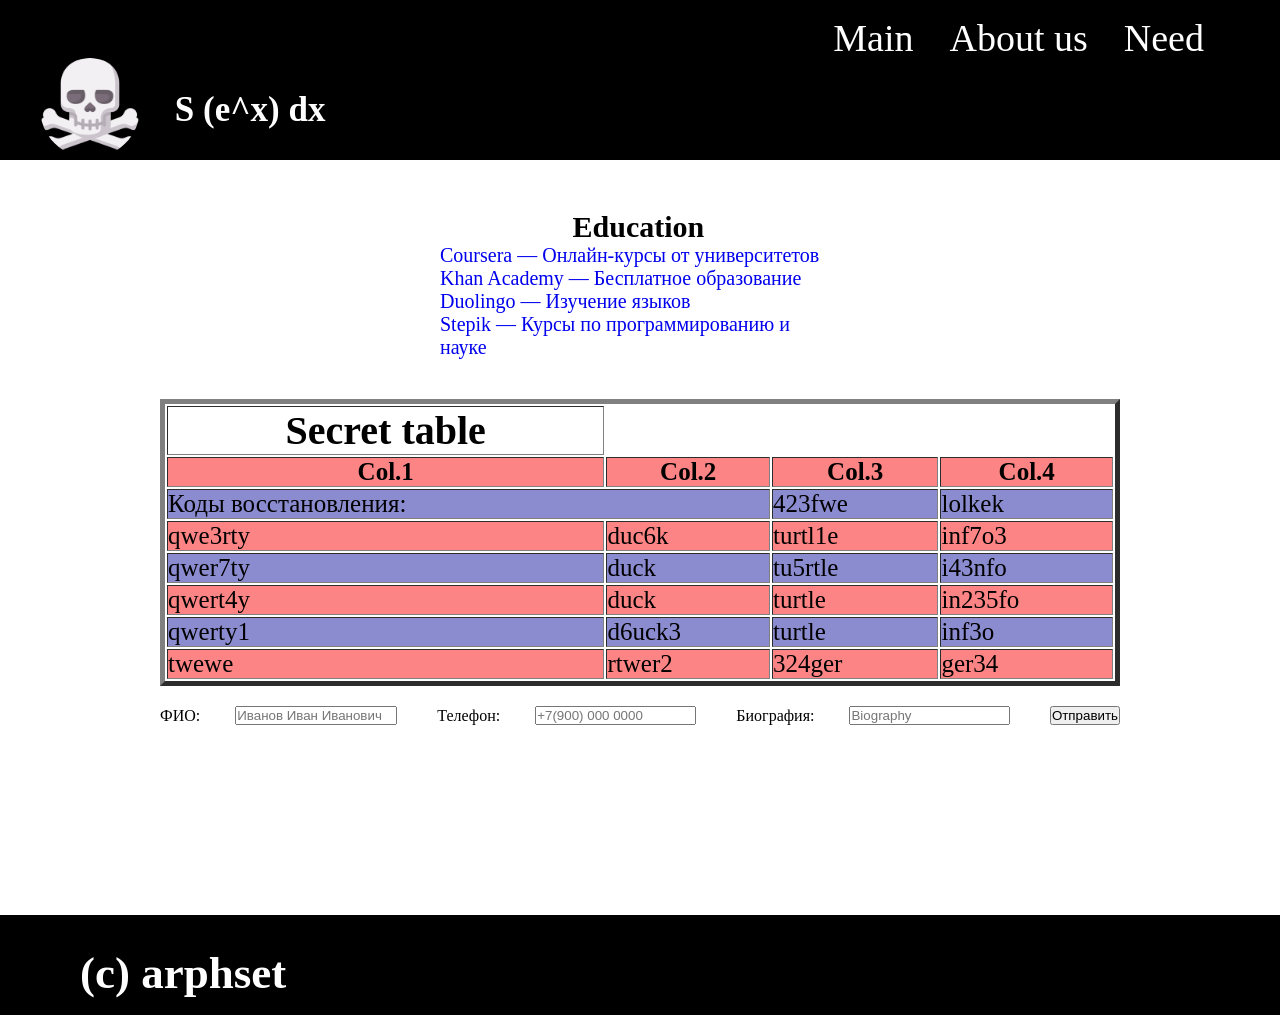
<file: index.html>
<html lang="en">
  <head>
    <meta charset="UTF-8" />
    <meta name="viewport" content="width=device-width, initial-scale=1.0" />
    <title>Document</title>
    <link rel="stylesheet" href="styles.css" />
  </head>
  <body>
    <div class="ex">
      <nav class="zetta">
        <ul class="nav-list">
          <li><a href="/">Main</a></li>
          <li><a href="/about">About us</a></li>
          <li><a href="/service">Need</a></li>
        </ul>
      </nav>
      <header class="branding-header">
        <div class="branding">
          <img src="death.ico" class="logo" alt="Logotype" />
          <h1 class="branding-name">S (e^x) dx</h1>
        </div>
      </header>
    </div>
    <main class="block">
      <div class="blues">
        <h2>Education</h2>
        <ul>
          <li>
            <a href="https://www.coursera.org" target="_blank"
              >Coursera — Онлайн-курсы от университетов</a
            >
          </li>
          <li>
            <a href="https://www.khanacademy.org" target="_blank"
              >Khan Academy — Бесплатное образование</a
            >
          </li>
          <li>
            <a href="https://www.duolingo.com" target="_blank"
              >Duolingo — Изучение языков</a
            >
          </li>
          <li>
            <a href="https://stepik.org" target="_blank"
              >Stepik — Курсы по программированию и науке</a
            >
          </li>
        </ul>
      </div>
      <table border="5" class="table-flex">
        <thead>
          <tr>
            <th>Secret table</th>
          </tr>
        </thead>
        <tr class="chet">
          <th>Col.1</th>
          <th>Col.2</th>
          <th>Col.3</th>
          <th>Col.4</th>
        </tr>
        <tr class="nechet">
          <td colspan="2">Коды восстановления:</td>
          <td>423fwe</td>
          <td>lolkek</td>
        </tr>
        <tr class="chet">
          <td>qwe3rty</td>
          <td>duc6k</td>
          <td>turtl1e</td>
          <td>inf7o3</td>
        </tr>
        <tr class="nechet">
          <td>qwer7ty</td>
          <td>duck</td>
          <td>tu5rtle</td>
          <td>i43nfo</td>
        </tr>
        <tr class="chet">
          <td>qwert4y</td>
          <td>duck</td>
          <td>turtle</td>
          <td>in235fo</td>
        </tr>
        <tr class="nechet">
          <td>qwerty1</td>
          <td>d6uck3</td>
          <td>turtle</td>
          <td>inf3o</td>
        </tr>
        <tr class="chet">
          <td>twewe</td>
          <td>rtwer2</td>
          <td>324ger</td>
          <td>ger34</td>
        </tr>
      </table>
      <form action="/" method="POST" class="forma">
        <label>
          ФИО:
          <input
            type="text"
            name="fio"
            placeholder="Иванов Иван Иванович"
            required
          />
        </label>
        <br />
        <label>
          Телефон:
          <input
            type="tel"
            name="telephone"
            placeholder="+7(900) 000 0000"
            required
          />
        </label>
        <br />
        <label>
          Биография:
          <input type="text" name="bio" placeholder="Biography" required />
        </label>
        <br />
        <button type="submit">Отправить</button>
      </form>
    </main>
    <footer class="branding-footer">
      <h1 id="keklol">(c) arphset</h1>
    </footer>
  </body>
</html>
</file>
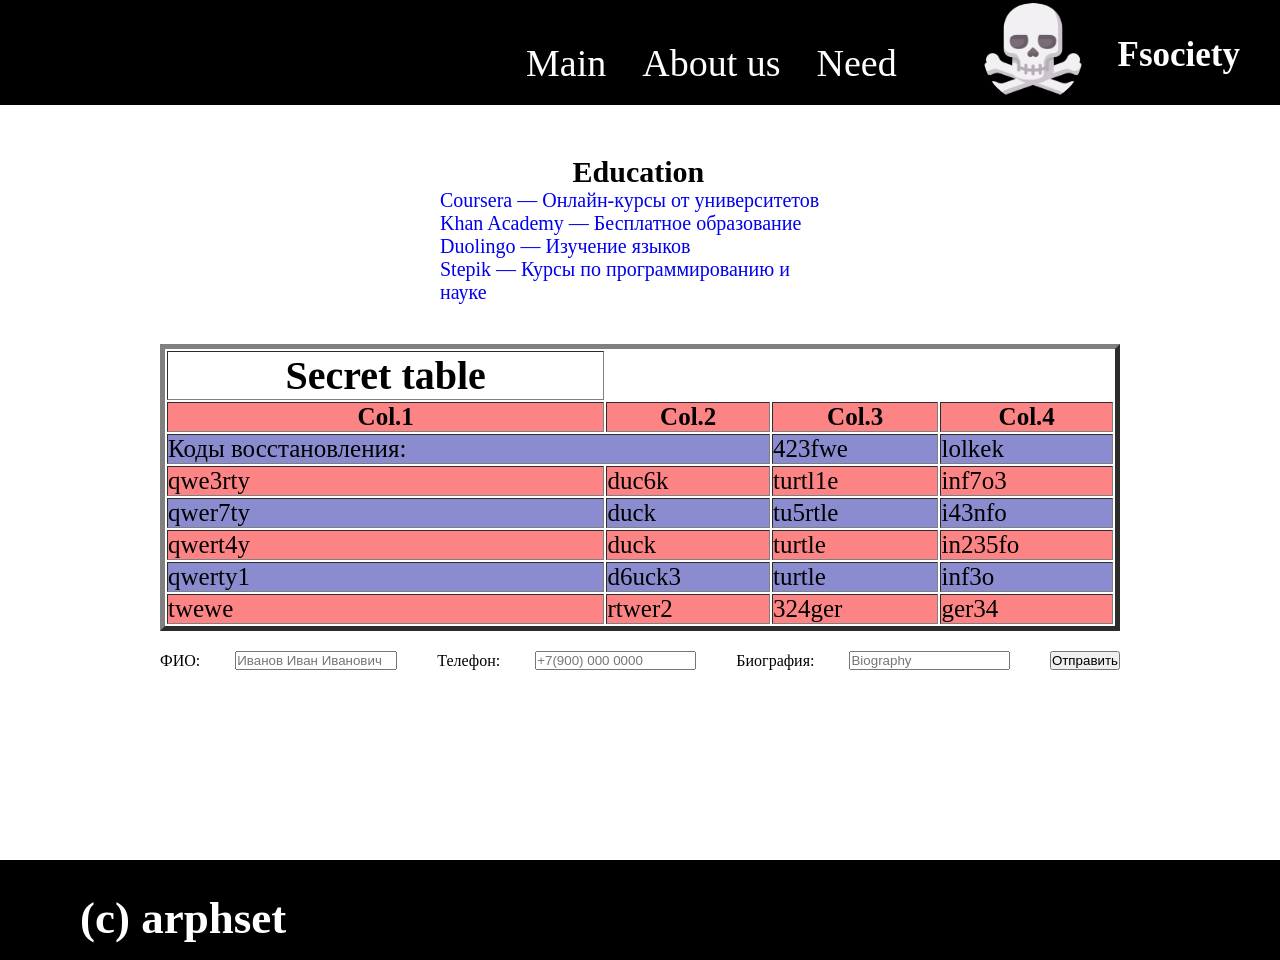
<file: work.html>
<html lang="en">
  <head>
    <meta charset="UTF-8" />
    <meta name="viewport" content="width=device-width, initial-scale=1.0" />
    <title>Document</title>
    <link rel="stylesheet" href="styles.css" />
  </head>
  <body>
    <header class="branding-header">
      <nav>
        <ul class="nav-list">
          <li><a href="/">Main</a></li>
          <li><a href="/about">About us</a></li>
          <li><a href="/service">Need</a></li>
        </ul>
      </nav>
      <div class="branding">
        <img src="death.ico" class="logo" alt="Logotype" />
        <h1 class="branding-name">Fsociety</h1>
      </div>
    </header>
    <main class="block">
      <div class="blues">
        <h2>Education</h2>
        <ul>
          <li>
            <a href="https://www.coursera.org" target="_blank"
              >Coursera — Онлайн-курсы от университетов</a
            >
          </li>
          <li>
            <a href="https://www.khanacademy.org" target="_blank"
              >Khan Academy — Бесплатное образование</a
            >
          </li>
          <li>
            <a href="https://www.duolingo.com" target="_blank"
              >Duolingo — Изучение языков</a
            >
          </li>
          <li>
            <a href="https://stepik.org" target="_blank"
              >Stepik — Курсы по программированию и науке</a
            >
          </li>
        </ul>
      </div>
      <table border="5">
        <thead>
          <tr>
            <th>Secret table</th>
          </tr>
        </thead>
        <tr class="chet">
          <th>Col.1</th>
          <th>Col.2</th>
          <th>Col.3</th>
          <th>Col.4</th>
        </tr>
        <tr class="nechet">
          <td colspan="2">Коды восстановления:</td>
          <td>423fwe</td>
          <td>lolkek</td>
        </tr>
        <tr class="chet">
          <td>qwe3rty</td>
          <td>duc6k</td>
          <td>turtl1e</td>
          <td>inf7o3</td>
        </tr>
        <tr class="nechet">
          <td>qwer7ty</td>
          <td>duck</td>
          <td>tu5rtle</td>
          <td>i43nfo</td>
        </tr>
        <tr class="chet">
          <td>qwert4y</td>
          <td>duck</td>
          <td>turtle</td>
          <td>in235fo</td>
        </tr>
        <tr class="nechet">
          <td>qwerty1</td>
          <td>d6uck3</td>
          <td>turtle</td>
          <td>inf3o</td>
        </tr>
        <tr class="chet">
          <td>twewe</td>
          <td>rtwer2</td>
          <td>324ger</td>
          <td>ger34</td>
        </tr>
      </table>
      <form action="/" method="POST" class="forma">
        <label>
          ФИО:
          <input
            type="text"
            name="fio"
            placeholder="Иванов Иван Иванович"
            required
          />
        </label>
        <br />
        <label>
          Телефон:
          <input
            type="tel"
            name="telephone"
            placeholder="+7(900) 000 0000"
            required
          />
        </label>
        <br />
        <label>
          Биография:
          <input type="text" name="bio" placeholder="Biography" required />
        </label>
        <br />
        <button type="submit">Отправить</button>
      </form>
    </main>
    <footer class="branding-footer">
      <h1 id="keklol">(c) arphset</h1>
    </footer>
  </body>
</html>
</file>
<file: styles.css>
* {
  margin: 0;
  padding: 0;
  box-sizing: border-box;
}

.ex {
  display: flex;
  flex-direction: column;
  width: 100%;
}

.zetta {
  display: flex;
  flex-direction: row;
  background-color: #000;
  height: 30px;
  width: 100%;
  padding: 0 12px;
  align-items: center;
}

.branding-header {
  background-color: #333;
  color: #fff;
  width: 100%;
  padding: 6px 12px;
  display: flex;
  flex-direction: column;
  align-items: flex-start;
  gap: 8px;
  height: auto;
}

.branding {
  display: flex;
  align-items: center;
  gap: 10px;
  padding: 0;
}

.logo {
  width: 32px;
  height: 32px;
  border-radius: 50%;
  object-fit: cover;
}

.branding-name {
  font-size: 16px;
  color: white;
  margin: 0;
  padding: 0;
}

.nav-list {
  list-style: none;
  margin: 0;
  padding: 0;
  display: flex;
  flex-direction: row;
  gap: 8px;
  align-items: flex-start;
  flex-wrap: wrap;
}

nav ul li a {
  font-size: 18px;
  text-decoration: none;
  color: #ffffff;
  padding: 2px 6px;
}

nav ul li {
  transform: none;
}

.branding-footer {
  background-color: #000;
  color: white;
  height: 50px;
  width: 100%;
  margin-top: 30px;
  display: flex;
  align-items: center;
}

#keklol {
  font-size: 18px;
  margin-left: 16px;
  padding-top: 10px;
  text-align: left;
}

.blues,
table,
.forma {
  max-width: 960px;
  margin: 20px auto;
  padding: 0 16px;
  width: 100%;
  box-sizing: border-box;
}

.blues {
  font-size: 20px;
  margin-top: 50px;
  margin-left: 0;
  order: 1;
}

.forma {
  order: 3;
}
.table-flex {
  order: 0;
}
main div ul {
  list-style: none;
  margin: 0 auto;
  padding-left: 0;
  max-width: 400px;
}

main div h2 {
  margin: 0 auto;
  max-width: 135px;
}

main div ul li a {
  text-decoration: none;
}

table {
  font-size: 25px;
  margin-left: 0;
}

table thead {
  font-size: 40px;
}

form {
  display: flex;
  flex-direction: column;
  gap: 12px;
  margin: 0 16px;
}

form label {
  display: flex;
  flex-direction: column;
  gap: 6px;
  align-items: flex-start;
}

form input {
  width: 100%;
  box-sizing: border-box;
}

.block {
  display: flex;
  flex-direction: column;
}

.chet {
  background-color: rgba(252, 11, 11, 0.5);
}

.nechet {
  background-color: rgba(24, 24, 162, 0.5);
}

/* ===== СТИЛИ ДЛЯ ПЛАНШЕТОВ И ДЕСКТОПОВ(601px и шире) ===== */
@media (min-width: 601px) {
  .zetta {
    height: 55px;
    padding: 0 20px;
    justify-content: flex-end;
    margin-right: 10px;
    display: flex;
  }

  .block {
    align-items: center;
  }

  .branding-header {
    background-color: #000;
    flex-direction: row;
    justify-content: space-between;
    align-items: center;
    padding: 0 20px;
    height: 105px;
  }

  .branding {
    gap: 0.3rem;
    padding: 10px 20px;
  }

  .logo {
    width: 100px;
    height: 100px;
  }

  .branding-name {
    font-size: 35px;
    padding-top: 5px;
    padding-left: 30px;
  }

  .nav-list {
    flex-direction: row;
    gap: 1.5rem;
    padding-top: 20px;
    padding-left: 500px;
    justify-content: flex-end;
    margin-right: 50px;
  }

  nav ul li a {
    font-size: 38px;
  }

  .branding-footer {
    height: 100px;
    margin-top: 190px;
  }

  #keklol {
    font-size: 45px;
    margin-left: 80px;
    padding-top: 15px;
    text-align: left;
  }

  .blues,
  table,
  .forma {
    padding: 0;
    margin-left: auto;
    margin-right: auto;
  }

  .blues {
    order: 0;
  }
  .table-flex {
    order: 1;
  }

  .forma {
    margin: 0 21%;
    order: 3;
  }

  form {
    display: flex;
    flex-direction: row;
    gap: 20px;
    margin: 0 21%;
  }

  form label {
    display: flex;
    flex-direction: row;
    gap: 35px;
    align-items: center;
  }
}
</file>
